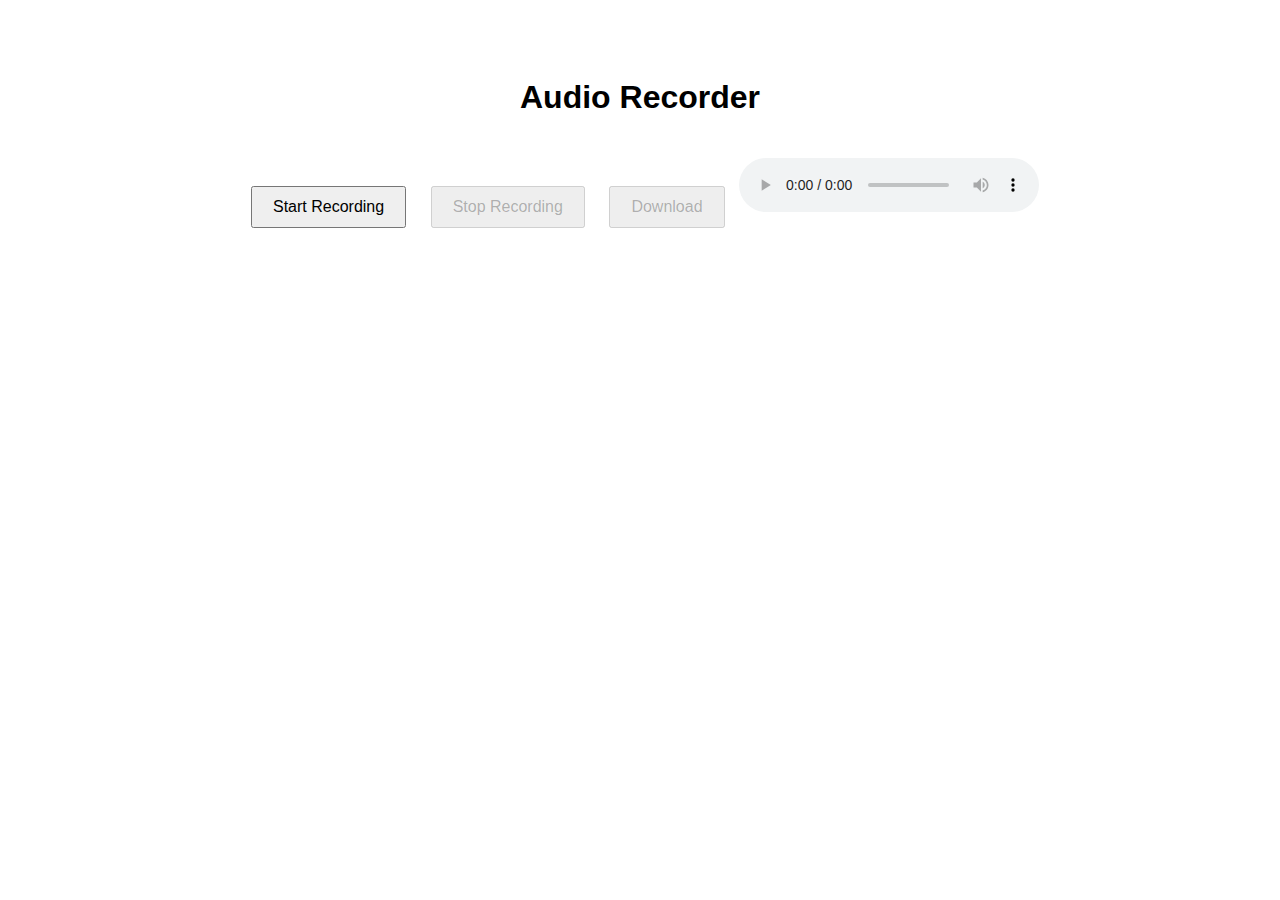
<file: pages/summa.html>
<!-- <!DOCTYPE html>
<html lang="en">
<head>
    <meta charset="UTF-8">
    <meta name="viewport" content="width=device-width, initial-scale=1.0">
    <title>Audio to Text</title>
    <style>
        body {
            font-family: Arial, sans-serif;
            text-align: center;
            padding: 50px;
        }
        #start, #stop {
            padding: 10px 20px;
            font-size: 16px;
            margin: 10px;
        }
        #output {
            margin-top: 20px;
            border: 1px solid #ccc;
            padding: 15px;
            width: 80%;
            margin-left: auto;
            margin-right: auto;
            height: 150px;
            overflow-y: auto;
            background: #f9f9f9;
        }
    </style>
</head>
<body>
    <h1>Audio to Text Converter</h1>
    <button id="start">Start Listening</button>
    <button id="stop" disabled>Stop</button>
    <div id="output"></div>

    <script>
        const startButton = document.getElementById('start');
        const stopButton = document.getElementById('stop');
        const output = document.getElementById('output');

        let recognition;
        if ('webkitSpeechRecognition' in window) {
            recognition = new webkitSpeechRecognition();
            recognition.continuous = true;
            recognition.interimResults = true;
            recognition.lang = 'en-US';

            recognition.onstart = () => {
                output.innerHTML += '<p>Listening...</p>';
                startButton.disabled = true;
                stopButton.disabled = false;
            };

            recognition.onresult = (event) => {
                const transcript = Array.from(event.results)
                    .map(result => result[0].transcript)
                    .join('');
                output.innerHTML = `<p>${transcript}</p>`;
            };

            recognition.onerror = (event) => {
                output.innerHTML += `<p style="color: red;">Error: ${event.error}</p>`;
            };

            recognition.onend = () => {
                startButton.disabled = false;
                stopButton.disabled = true;
                output.innerHTML += '<p>Stopped listening.</p>';
            };
        } else {
            alert('Your browser does not support Speech Recognition. Please use Google Chrome.');
        }

        startButton.addEventListener('click', () => {
            if (recognition) recognition.start();
        });

        stopButton.addEventListener('click', () => {
            if (recognition) recognition.stop();
        });
    </script>
</body>
</html> -->



<!DOCTYPE html>
<html lang="en">
<head>
    <meta charset="UTF-8">
    <meta name="viewport" content="width=device-width, initial-scale=1.0">
    <title>Audio Recorder</title>
    <style>
        body {
            font-family: Arial, sans-serif;
            text-align: center;
            padding: 50px;
        }
        #record, #stop, #download {
            padding: 10px 20px;
            font-size: 16px;
            margin: 10px;
        }
        audio {
            margin-top: 20px;
        }
    </style>
</head>
<body>
    <h1>Audio Recorder</h1>
    <button id="record">Start Recording</button>
    <button id="stop" disabled>Stop Recording</button>
    <button id="download" disabled>Download</button>
    <audio id="audio" controls></audio>

    <script>
        const recordButton = document.getElementById('record');
        const stopButton = document.getElementById('stop');
        const downloadButton = document.getElementById('download');
        const audioElement = document.getElementById('audio');

        let mediaRecorder;
        let audioChunks = [];

        // Check for browser support
        if (navigator.mediaDevices && navigator.mediaDevices.getUserMedia) {
            recordButton.addEventListener('click', async () => {
                try {
                    const stream = await navigator.mediaDevices.getUserMedia({ audio: true });
                    mediaRecorder = new MediaRecorder(stream);

                    mediaRecorder.onstart = () => {
                        audioChunks = [];
                        recordButton.disabled = true;
                        stopButton.disabled = false;
                        downloadButton.disabled = true;
                    };

                    mediaRecorder.ondataavailable = (event) => {
                        if (event.data.size > 0) {
                            audioChunks.push(event.data);
                        }
                    };

                    mediaRecorder.onstop = () => {
                        const audioBlob = new Blob(audioChunks, { type: 'audio/wav' });
                        const audioUrl = URL.createObjectURL(audioBlob);
                        audioElement.src = audioUrl;
                        downloadButton.href = audioUrl;
                        downloadButton.download = 'recording.wav';
                        downloadButton.disabled = false;
                        recordButton.disabled = false;
                        stopButton.disabled = true;
                    };

                    mediaRecorder.start();
                } catch (error) {
                    console.error('Error accessing microphone:', error);
                    alert('Microphone access is required to record audio.');
                }
            });

            stopButton.addEventListener('click', () => {
                if (mediaRecorder) {
                    mediaRecorder.stop();
                }
            });
        } else {
            alert('Your browser does not support audio recording. Please use the latest version of Chrome or Edge.');
        }
    </script>
</body>
</html>
</file>
